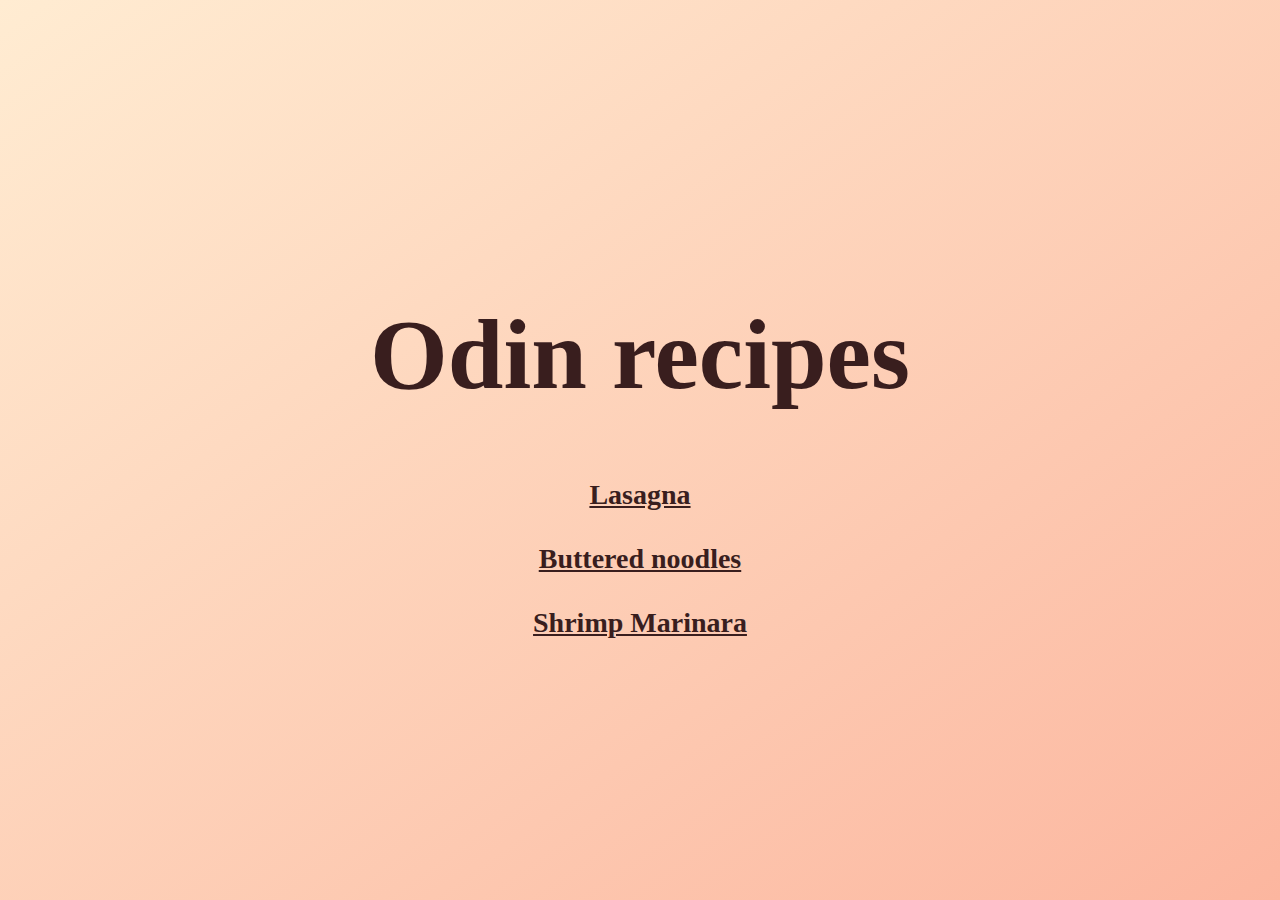
<file: index.html>
<!DOCTYPE html>
<html lang="en">
<head>
	<meta charset="UTF-8">
	<meta name="viewport" content="width=device-width, initial-scale=1.0">
	<title>Odin recipes</title>
	<link rel="stylesheet" href="styles.css">
	
	
</head>
<body>
	
	<div class="header here"><h1>Odin recipes</h1> </div>
	<div id="listthere">
	<ul>
	<li><a href="./recipes/lasagna.html">Lasagna</a></li>
	<br>
	<li><a href="./recipes/buttered noodles.html">Buttered noodles</a></li>
	<br>
	<li><a href="./recipes/shrimp Marinara.html">Shrimp Marinara</a></li>
	<br>
	</ul> 
</div>
</body>
</html>
</file>
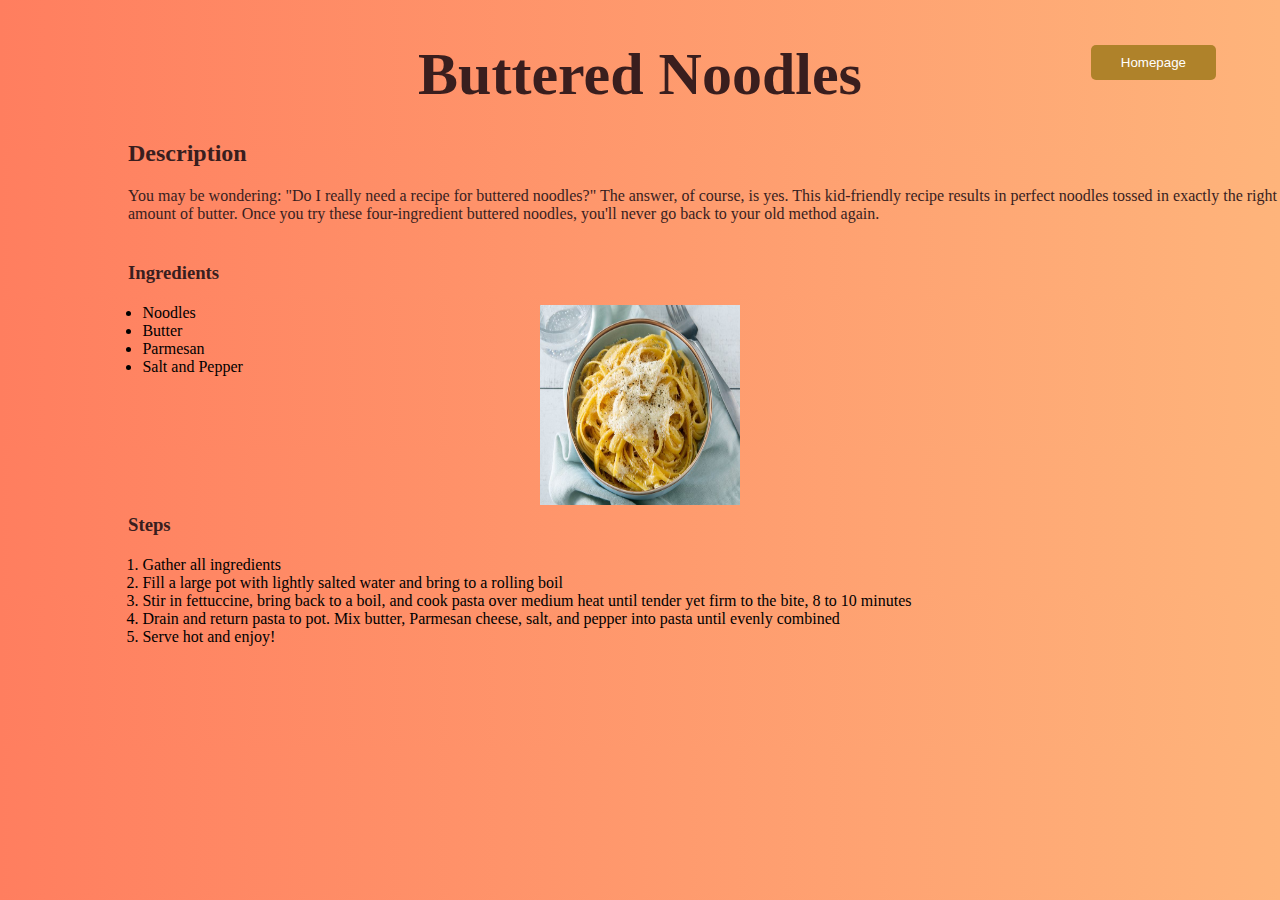
<file: recipes/buttered noodles.html>
<!DOCTYPE html>
<html lang="en">
<head>
	<meta charset="UTF-8">
	<meta name="viewport" content="width=device-width, initial-scale=1.0">
	<title>Recipes-Buttered Noodles</title>
	<link rel="stylesheet" type href="./buttered noodles.css">
</head>
<body>
	<div class="header"><h1>Buttered Noodles</h1></div>
	<img class="photo one" src="../images/ButteredNoodles.jpg" alt="A picture of buttered noodles" height="200" width="200">
	<div class="description"><h2>Description</h2>
<p>You may be wondering: "Do I really need a recipe for buttered noodles?" The answer, of course, is yes. This kid-friendly recipe results in perfect noodles tossed in exactly the right amount of butter. Once you try these four-ingredient buttered noodles, you'll never go back to your old method again.</p></div>
<div class="Ingredients"><h3>Ingredients</h3></div>
<div class="text">
	<div class="textlist">
	<ul>
	<li>Noodles</li>
	<li>Butter</li>
	<li>Parmesan</li>
	<li>Salt and Pepper</li>

	</ul>
	</div>

	<div class="text-box"><h3>Steps</h3></div>
<div id="howto">
	<ol>
	<li>Gather all ingredients</li>
	<li>Fill a large pot with lightly salted water and bring to a rolling boil</li>
	<li>Stir in fettuccine, bring back to a boil, and cook pasta over medium heat until tender yet firm to the bite, 8 to 10 minutes</li>
	<li>Drain and return pasta to pot. Mix butter, Parmesan cheese, salt, and pepper into pasta until evenly combined</li>
	<li>Serve hot and enjoy!</li>

	</ol>
</div>
	<a href="../index.html" class="homepage">
		<button>Homepage</button>
	      </a>
</body>
</html>
</file>
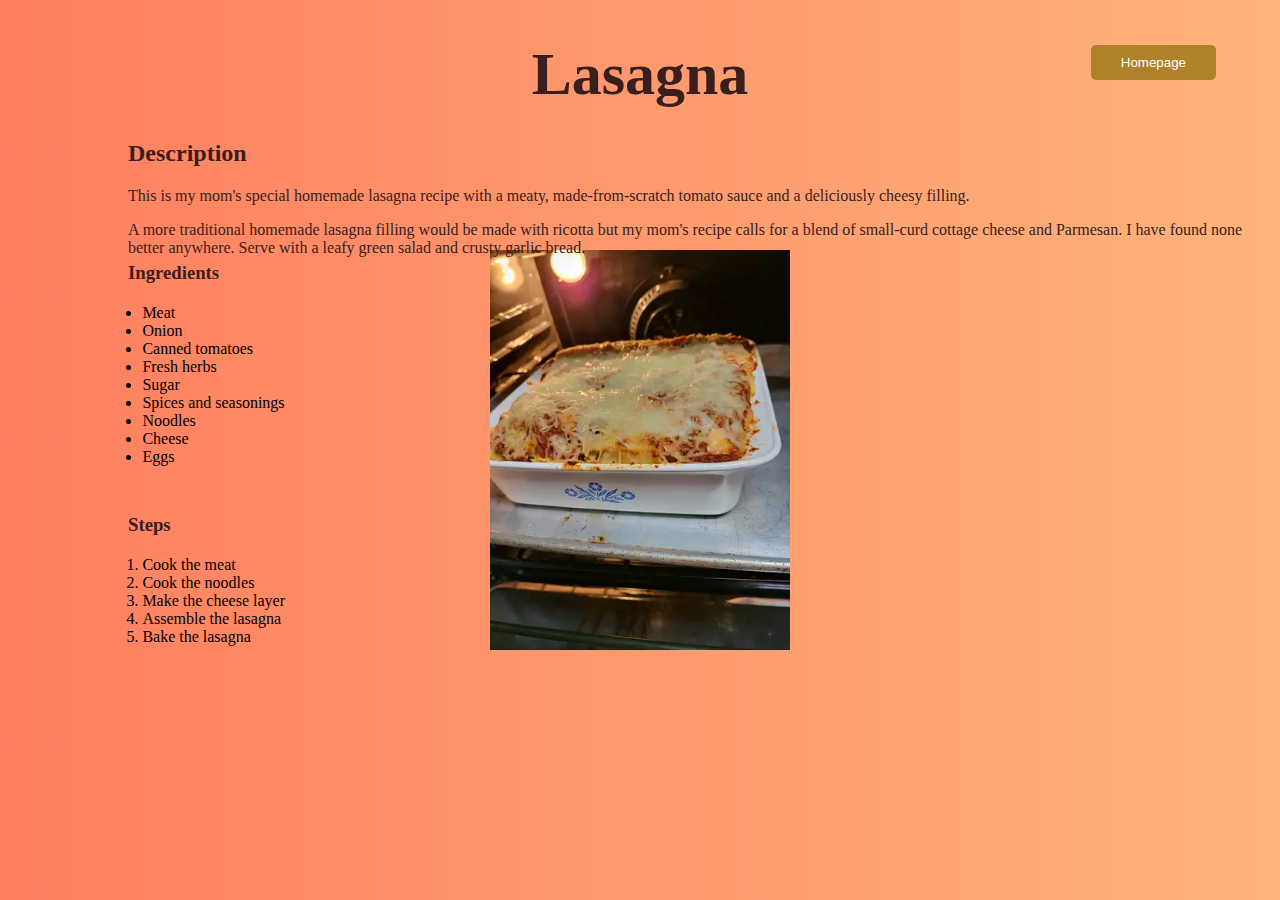
<file: recipes/lasagna.html>
<!DOCTYPE html>
<html lang="en">
<head>
	<meta charset="UTF-8">
	<meta name="viewport" content="width=device-width, initial-scale=1.0">
	<title>Recipes-Lasagna</title>
	<link rel="stylesheet" href="./lasagna.css">
</head>
<body>
	<div class="header"><h1>Lasagna</h1></div>
	<img class="photo one" src="../images/lasagna.jpg" alt="A picture of lasagna" height="400" width="300">
	
	<div class="description"><h2>Description</h2>
	<p>This is my mom's special homemade lasagna recipe with a meaty, made-from-scratch tomato sauce and a deliciously cheesy filling. </p>
		<p>A more traditional homemade lasagna filling would be made with ricotta but my mom's recipe calls for a blend of small-curd cottage cheese and Parmesan. I have found none better anywhere. Serve with a leafy green salad and crusty garlic bread.</p>
	</div>
	
	<div class="Ingredients"><h3>Ingredients</h3></div>
	<div class="text">
	<div class="textlist">
		<ul>
	<li>Meat</li>
	<li>Onion</li>
	<li>Canned tomatoes</li>
	<li>Fresh herbs</li>
	<li>Sugar</li>
	<li>Spices and seasonings</li>
	<li>Noodles</li>
	<li>Cheese</li>
	<li>Eggs</li>
	</ul>
</div>

<div class="text-box"><h3>Steps</h3></div>
<div id="howto">
	<ol>
	<li>Cook the meat</li>
	<li>Cook the noodles</li>
	<li>Make the cheese layer</li>
	<li>Assemble the lasagna</li>
	<li>Bake the lasagna</li>

	</ol>
</div>

	<a href="../index.html" class="homepage">
		<button>Homepage</button>
	      </a>
</body>
</html>
</file>
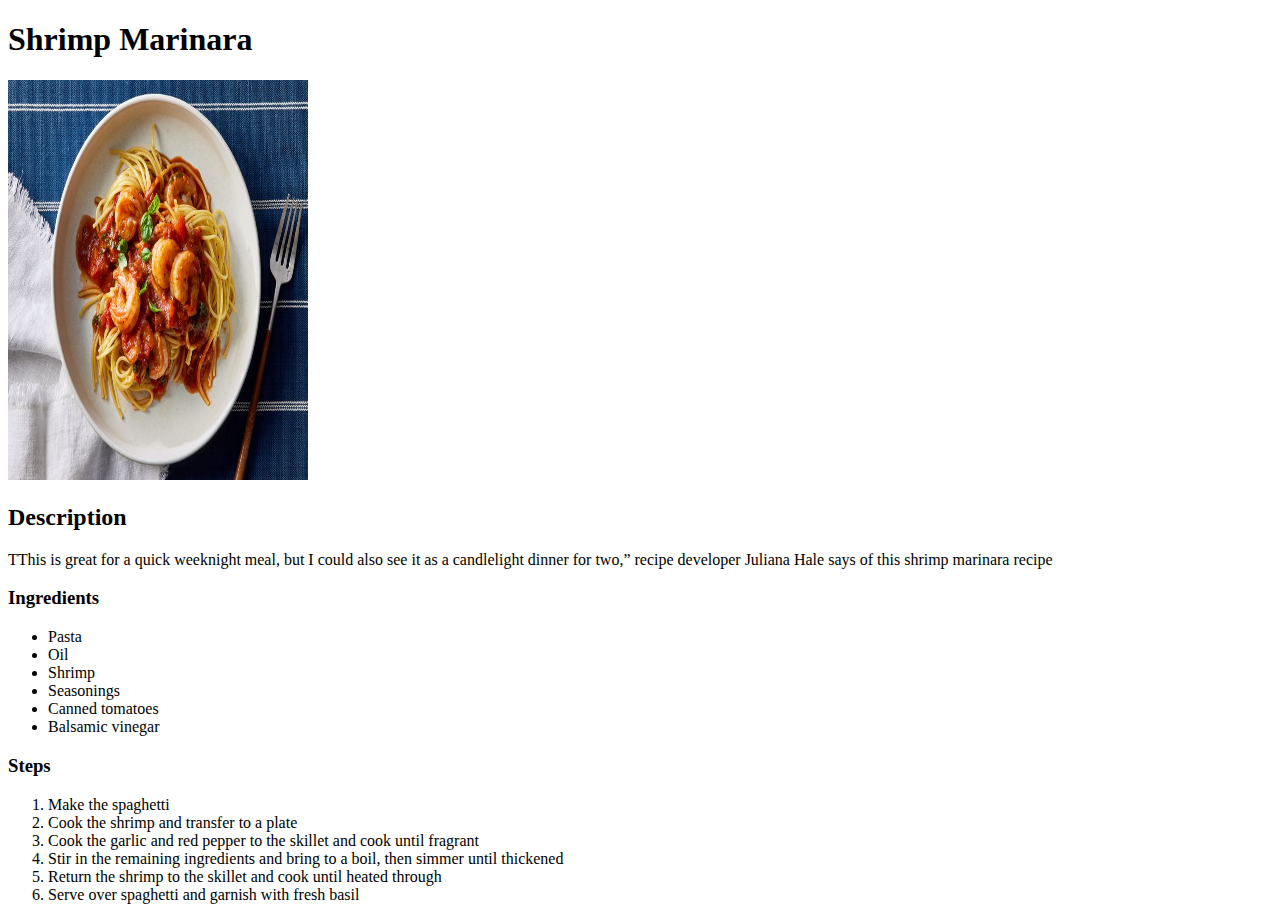
<file: recipes/shrimp Marinara.html>
<!DOCTYPE html>
<html lang="en">
<head>
	<meta charset="UTF-8">
	<meta name="viewport" content="width=device-width, initial-scale=1.0">
	<title>Recipes-Shrimp Marinara</title>
</head>
<body>
	<h1>Shrimp Marinara</h1>
	<img src="../images/shrimpmarinara.jpg" alt="A picture of shrimp marinara" height="400" width="300">
	<h2>Description</h2>
	<p>TThis is great for a quick weeknight meal, but I could also see it as a candlelight dinner for two,” recipe developer Juliana Hale says of this shrimp marinara recipe</p>
	<h3>Ingredients</h3>
	<ul>
	<li>Pasta</li>
	<li>Oil</li>
	<li>Shrimp</li>
	<li>Seasonings</li>
	<li>Canned tomatoes</li>
	<li>Balsamic vinegar</li>
	</ul>

	<h3>Steps</h3>
	<ol>
	<li>Make the spaghetti</li>
	<li>Cook the shrimp and transfer to a plate</li>
	<li>Cook the garlic and red pepper to the skillet and cook until fragrant</li>
	<li>Stir in the remaining ingredients and bring to a boil, then simmer until thickened</li>
	<li>Return the shrimp to the skillet and cook until heated through</li>
	<li>Serve over spaghetti and garnish with fresh basil</li>

	</ol>
</body>
</html>
</file>
<file: styles.css>
body {
  margin: 0;
  height: 100vh;
  background: linear-gradient(to bottom right, #FFECD2, #FCB69F);
  display: flex;
  flex-direction: column;
  justify-content: center;
  align-items: center;
  font-family: Verdana 'Times New Roman', Times, serif;
}

.header.here {
  font-weight: bold;
  color: rgb(57, 30, 30);
  text-align: center;
  font-size: 50px;
  font-family: Verdana, "Times New Roman", sans-serif;
}

#listthere {
  font-weight: bold;
  text-align: center;
  font-size: 28px;
}

ul {
	list-style: none;
	padding: 0;
	margin: 0;
}

a {
  color: rgb(57, 30, 30);
}
</file>
<file: recipes/buttered noodles.css>
body {
	background: linear-gradient(to right, #ff7e5f, #feb47b);

}

.header {
	color:rgb(57, 30, 30);
	text-align: center;
	right: 10%;
	font-size: 30px;
}

.photo.one {
	position: absolute;
	right: 50%;
	left: 50%;
	top:45%;
	transform: translate(-50%, -50%);

}

.description {
	color:rgb(57, 30, 30);
	position: absolute;
	left: 10%;
	top: 120px;

}

      
.homepage button {
	background-color: rgb(175, 130, 42);
	color: #ffffff;
	padding: 10px 30px; 
	border: none;
	border-radius: 5px;
	cursor: pointer;
	position:fixed;
	top:5%;
	right:5%;

}

.Ingredients {
	color:rgb(57, 30, 30);
	left:10%;
	top:27%;
	position:absolute;
}

.textlist {
	left: 8%;
	position: absolute;	
	top: 32%;		
}

.text-box {
	color:rgb(57, 30, 30);
	left:10%;
	top:55%;
	position:absolute;
      }

#howto {
	left: 8%;
	position: absolute;	
	top: 60%;

}
</file>
<file: recipes/lasagna.css>
body {
	background: linear-gradient(to right, #ff7e5f, #feb47b);

}

.header {
	color:rgb(57, 30, 30);
	text-align: center;
	right: 10%;
	font-size: 30px;
}

.photo.one {
	position: absolute;
	left: 50%;
	right: 50%;
	top:50%;
	transform: translate(-50%, -50%);

}

.description {
	color:rgb(57, 30, 30);
	position: absolute;
	left: 10%;
	top: 120px;

}

      
.homepage button {
	background-color: rgb(175, 130, 42);
	color: #ffffff;
	padding: 10px 30px; 
	border: none;
	border-radius: 5px;
	cursor: pointer;
	position:fixed;
	top:5%;
	right:5%;

}

.Ingredients {
	color:rgb(57, 30, 30);
	left:10%;
	top:27%;
	position:absolute;
}

.textlist {
	left: 8%;
	position: absolute;	
	top: 32%;		
}

.text-box {
	color:rgb(57, 30, 30);
	left:10%;
	top:55%;
	position:absolute;
      }

#howto {
	left: 8%;
	position: absolute;	
	top: 60%;

}
</file>
